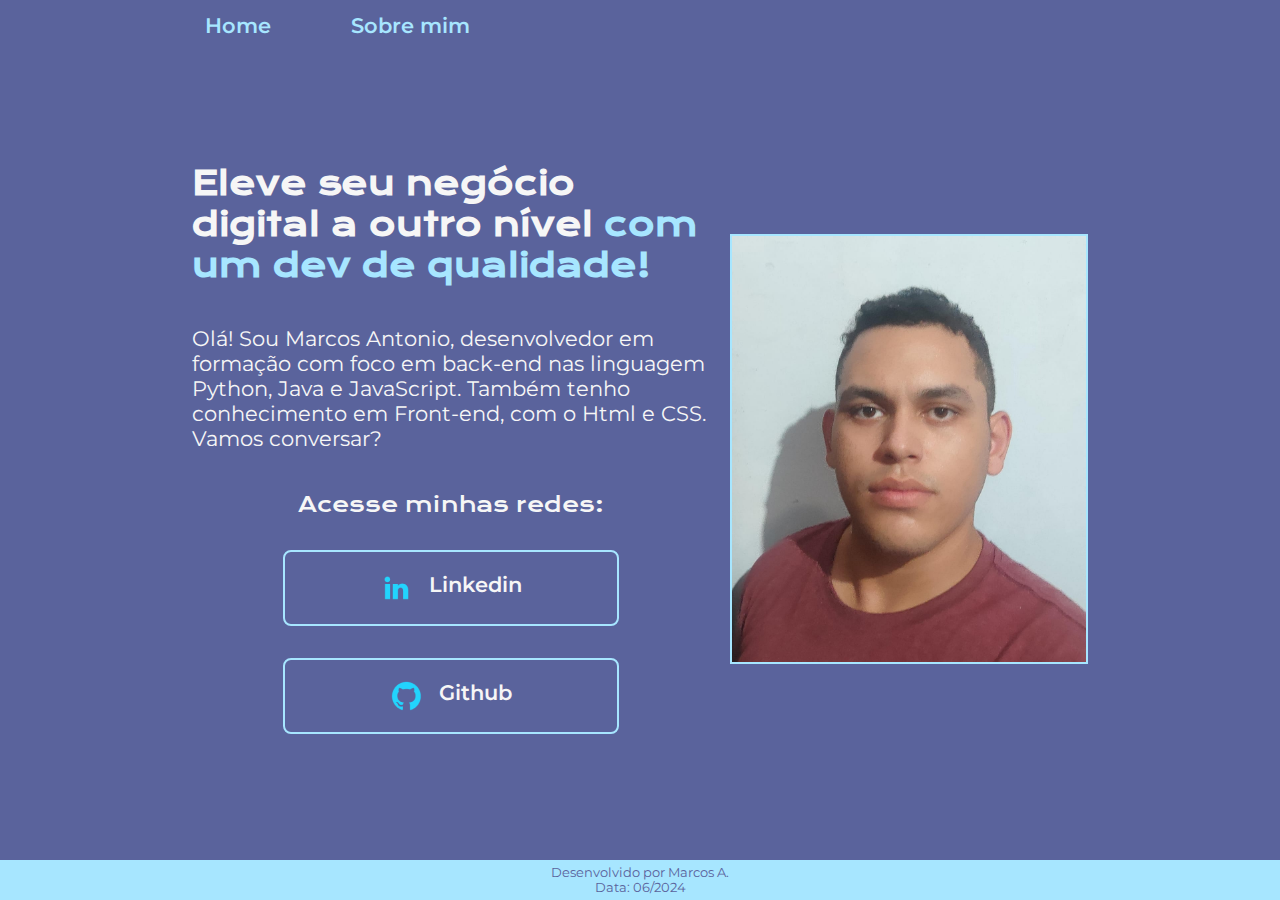
<file: index.html>
<!DOCTYPE html>
<html lang="pt-BR">
<head>
    <meta charset="UTF-8">
    <meta http-equiv="X-UA-Compatible" content="ie=edge">
    <meta name="viewport" content="width=device-width, initial-scale=1.0">
    <title>Aula HTML: Portfolio</title>
    <link rel="stylesheet" href="./css/style.css">
    <link rel="stylesheet" href="./css/resposive.css">
</head>
<body>
   <header class="cabecalho">
        <nav class="cabecalho__menu">
            <a class="cabecalho__menu__link" href="index.html">Home</a>
            <a class="cabecalho__menu__link" href="about.html">Sobre mim</a>
        </nav>
   </header>
   <main class="apresentacao">
        <section class="apresentacao__conteudo">
            <h1 class="apresentacao__conteudo__titulo">Eleve seu negócio digital a outro nível <strong class="titulo-destaque">com um dev de qualidade!</strong></h1> <!--A tag 'strong' serve para destaca uma parte do texto-->
            <p class="apresentacao__conteudo__texto">Olá! Sou Marcos Antonio, desenvolvedor em formação com foco em back-end nas linguagem Python, Java e JavaScript. Também tenho conhecimento em Front-end, com o Html e CSS. Vamos conversar?</p>
            <div class="apresentacao__link">
                <h2 class="apresentacao__link__subtitulo">Acesse minhas redes:</h2>
                <a class="apresentacao__link__link" href="https://www.linkedin.com/in/marcos-antonio-dev/"> <img src="./assets/linkedin.png" alt=""> Linkedin</a>
                <a class="apresentacao__link__link" href="https://github.com/Marcos-AA-Ferreira"> <img src="./assets/github.png"> Github</a>
            </div>
        </section>
        <img class="imagem" src="./assets/img.png" alt="MarcosAntonio.png">
   </main>
   <footer class="rodape">
        <p> Desenvolvido por Marcos A. </p>
        <p> Data: 06/2024 </p>
   </footer> 
</body>
</html>
</file>
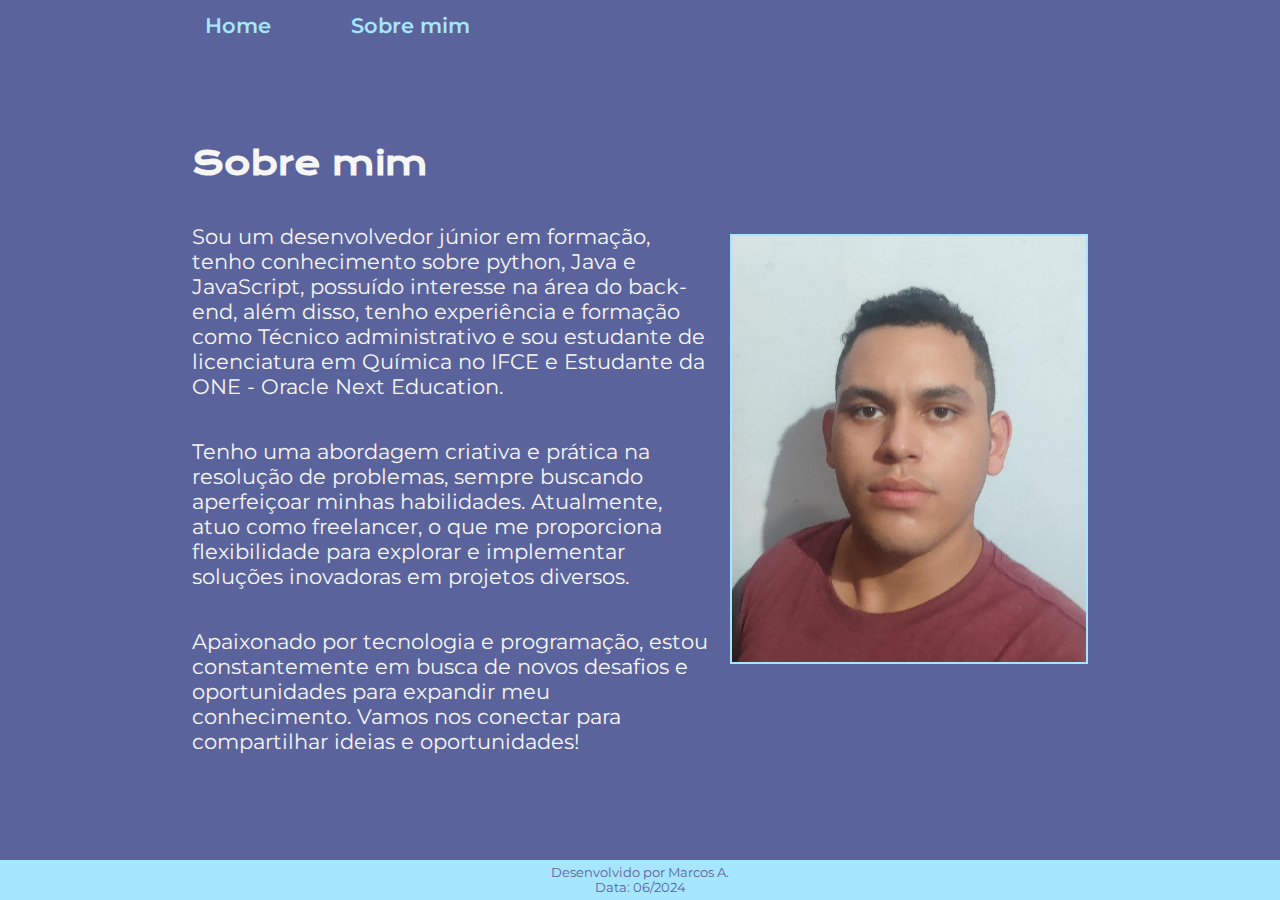
<file: about.html>
<!DOCTYPE html>
<html lang="pt-BR">
<head>
    <meta charset="UTF-8">
    <meta http-equiv="X-UA-Compatible" content="ie=edge">
    <meta name="viewport" content="width=device-width, initial-scale=1.0">
    <link rel="stylesheet" href="./css/style.css">
    <link rel="stylesheet" href="./css/resposive.css">
    <title>Sobre mim</title>
</head>
<body>
    <header class="cabecalho">
         <nav class="cabecalho__menu">
             <a class="cabecalho__menu__link" href="index.html">Home</a>
             <a class="cabecalho__menu__link" href="about.html">Sobre mim</a>
         </nav>
    </header>
    <main class="apresentacao">
        <section class="apresentacao__conteudo">
            <h1 class="apresentacao__conteudo__titulo">Sobre mim</h1>
            <p class="apresentacao__conteudo__texto">
                Sou um desenvolvedor júnior em formação, tenho conhecimento sobre python, Java e JavaScript, possuído interesse na área do back-end, além disso, tenho experiência e formação como Técnico administrativo e sou estudante de licenciatura em Química no IFCE e Estudante da ONE - Oracle Next Education.
            </p>
            <p class="apresentacao__conteudo__texto">
                Tenho uma abordagem criativa e prática na resolução de problemas, sempre buscando aperfeiçoar minhas habilidades. Atualmente, atuo como freelancer, o que me proporciona flexibilidade para explorar e implementar soluções inovadoras em projetos diversos.
            </p>
            <p class="apresentacao__conteudo__texto">
                Apaixonado por tecnologia e programação, estou constantemente em busca de novos desafios e oportunidades para expandir meu conhecimento. Vamos nos conectar para compartilhar ideias e oportunidades!
            </p>
        </section>
        <img class="imagem" src="./assets/img.png" alt="MarcosAntonio.png">
    </main>
    <footer class="rodape">
        <p> Desenvolvido por Marcos A. </p>
        <p> Data: 06/2024 </p>
    </footer> 
</body>
</html>
</file>
<file: css/style.css>
@import url('https://fonts.googleapis.com/css2?family=Krona+One&family=Montserrat:wght@400;600&display=swap');

:root {
    --cor-primaria: #A7E6FF;
    --cor-secundaria: #5A639C;
    --cor-terciaria: #F6F6F6;
    --cor-hover: #9B86BD;

    --fonte-principal: "Montserrat", sans-serif;
    --fonte-texto: "Krona One", sans-serif;
}

* {
    margin: 0;
    padding: 0;
    box-sizing: border-box;
}

body {
    height: 100vh; /* Altura da tela igual ao tamanho da tela */
    box-sizing: border-box;
    background-color: var(--cor-secundaria);
    color: var(--cor-terciaria);

    display: flex;
    flex-direction: column;
    justify-content: space-between;
}

.titulo-destaque {
    color: var(--cor-primaria);
    font-weight: bold; /* (Texto em negrito) */
}

/* A <span> também destaca um texto adicionado uma caixa ao seu redor */

.cabecalho {
    padding: 1% 0 0 16%;
}

.cabecalho__menu {
    display: flex;
    gap: 80px;
}

.cabecalho__menu__link {
    font-size: 1.3rem;
    font-family: var(--fonte-principal);
    font-weight: 600;
    color: var(--cor-primaria);
    text-decoration: none;
}

.apresentacao {
    margin: 3% 15%;
    display: flex;
    align-items: center; /* Alinha os itens no eixo transversal (vertical) */
    justify-content: space-between; /* Centraliza os itens no eixo principal (horizontal) */
    gap: 20px; /* Espaçamento entre os itens */
}

.apresentacao__conteudo {
    max-width: 60%;
    display: flex;
    flex-direction: column;
    gap: 40px;
    /* Remove a altura fixa para permitir que o conteúdo defina a altura */
}

.apresentacao__conteudo__titulo {
    font-size: 2rem;
    font-family: var(--fonte-texto);
}

.apresentacao__conteudo__texto {
    font-size: 1.3rem;
    font-family: var(--fonte-principal);
}

.apresentacao__link {
    display: flex;
    flex-direction: column;
    align-items: center;
    justify-content: space-between;
    gap: 32px;
}

.apresentacao__link__subtitulo {
    font-family: var(--fonte-texto);
    font-weight: 400;
    font-size: 1.3rem;
}

.apresentacao__link__link {
    /* background-color: #22D4FD; */
    display: flex;
    justify-content: center;
    gap: 16px;
    color:var(--cor-terciaria);
    font-family: var(--fonte-principal);
    font-weight: 600;
    width: 65%;
    text-align: center;
    border-radius: 8px;
    border: 2px solid var(--cor-primaria);
    font-size: 1.3rem;
    padding: 20px 0;
    text-decoration: none;
}

.apresentacao__link__link:hover {
    background-color: var(--cor-hover);
}

.rodape {
    padding: 5px;
    font-family: var(--fonte-principal);
    font-size: 0.8rem;
    text-align: center;
    color: var(--cor-secundaria);
    background-color: var(--cor-primaria);
}

.imagem {
    max-width: 40%;
    height: auto;
    /* Adiciona um contorno temporário para depuração */
    border: 2px solid var(--cor-primaria);
}
</file>
<file: css/resposive.css>
@media (max-width: 1200px) {
    .cabecalho {
        padding: 5%;
    }

    .cabecalho__menu {
        justify-content: center;
        gap: 10px;
    }

    .apresentacao {
        flex-direction: column-reverse;
        padding: 2%;
        margin: 1%;
        gap: 20px;
    }

    .apresentacao__conteudo {
        width: 100%;
        max-width: none;
        padding: 0;
    }

    .apresentacao__conteudo__titulo {
        font-size: 1.8rem;
        text-align: center;
    }

    .apresentacao__conteudo__texto {
        font-size: 1.2rem;
        text-align: center;
    }

    .apresentacao__link {
        align-items: center;
    }
}

@media (max-width: 768px) {
    .cabecalho {
        padding: 3%;
    }

    .cabecalho__menu {
        gap: 40px;
    }

    .apresentacao {
        flex-direction: column-reverse;
        padding: 2%;
        margin: 0;
        gap: 20px;
    }

    .apresentacao__conteudo {
        width: 100%;
    }

    .apresentacao__conteudo__titulo {
        font-size: 1.6rem;
    }

    .apresentacao__conteudo__texto {
        font-size: 1.1rem;
    }

    .apresentacao__link__link {
        padding: 15px;
    }
}
</file>
